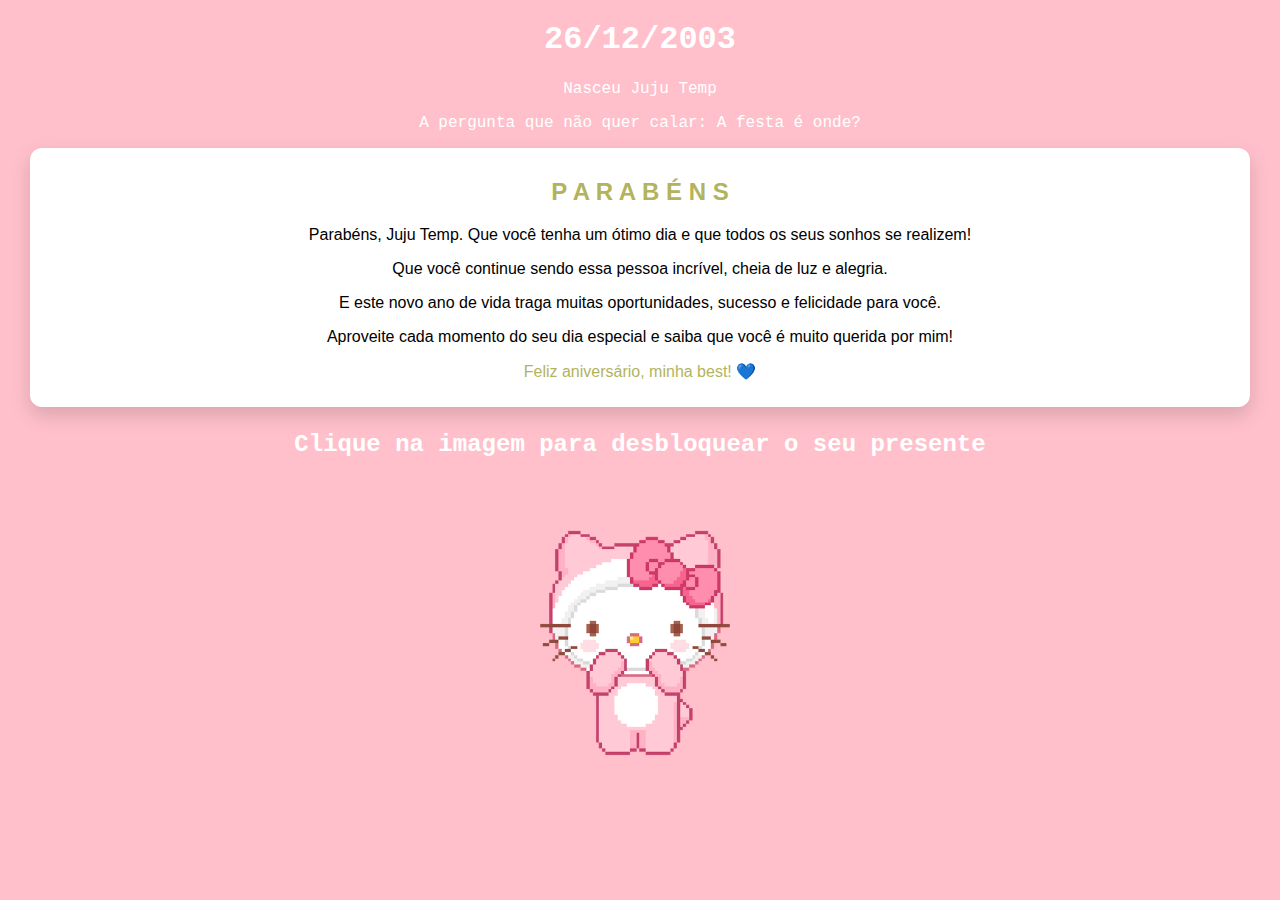
<file: index.html>
<!DOCTYPE html>
<html lang="pt-br">
<head>
    <meta charset="UTF-8">
    <meta name="viewport" content="width=device-width, initial-scale=1.0">
    <title>Parabéns</title>
    <link rel="stylesheet" href="corpo.css">
</head>
<body>

    <main>
        <h1>26/12/2003</h1>
        <p>Nasceu Juju Temp</p>
        <p>A pergunta que não quer calar: A festa é onde?</p>

        <div class="mensagem">
            <h2>P A R A B É N S</h2>

            <p>
                Parabéns, Juju Temp. Que você tenha um ótimo dia e que todos os seus sonhos se realizem!
            </p>

            <p>
                Que você continue sendo essa pessoa incrível, cheia de luz e alegria. 
            <p>
                E este novo ano de vida traga muitas oportunidades, sucesso e felicidade para você.
            </p>

            <p>
                Aproveite cada momento do seu dia especial e saiba que você é muito querida por mim!
            </p>

            <p class="best">Feliz aniversário, minha best! 💙</p>
        </div>

        <div class="surpresa">
            <h2>Clique na imagem para desbloquear o seu presente</h2>
            <a href="abapresente.html">
                <img src="imagens/pngegg.png" alt="Clique para abrir o presente">
            </a>
        </div>
    </main>

</body>
</html>
</file>
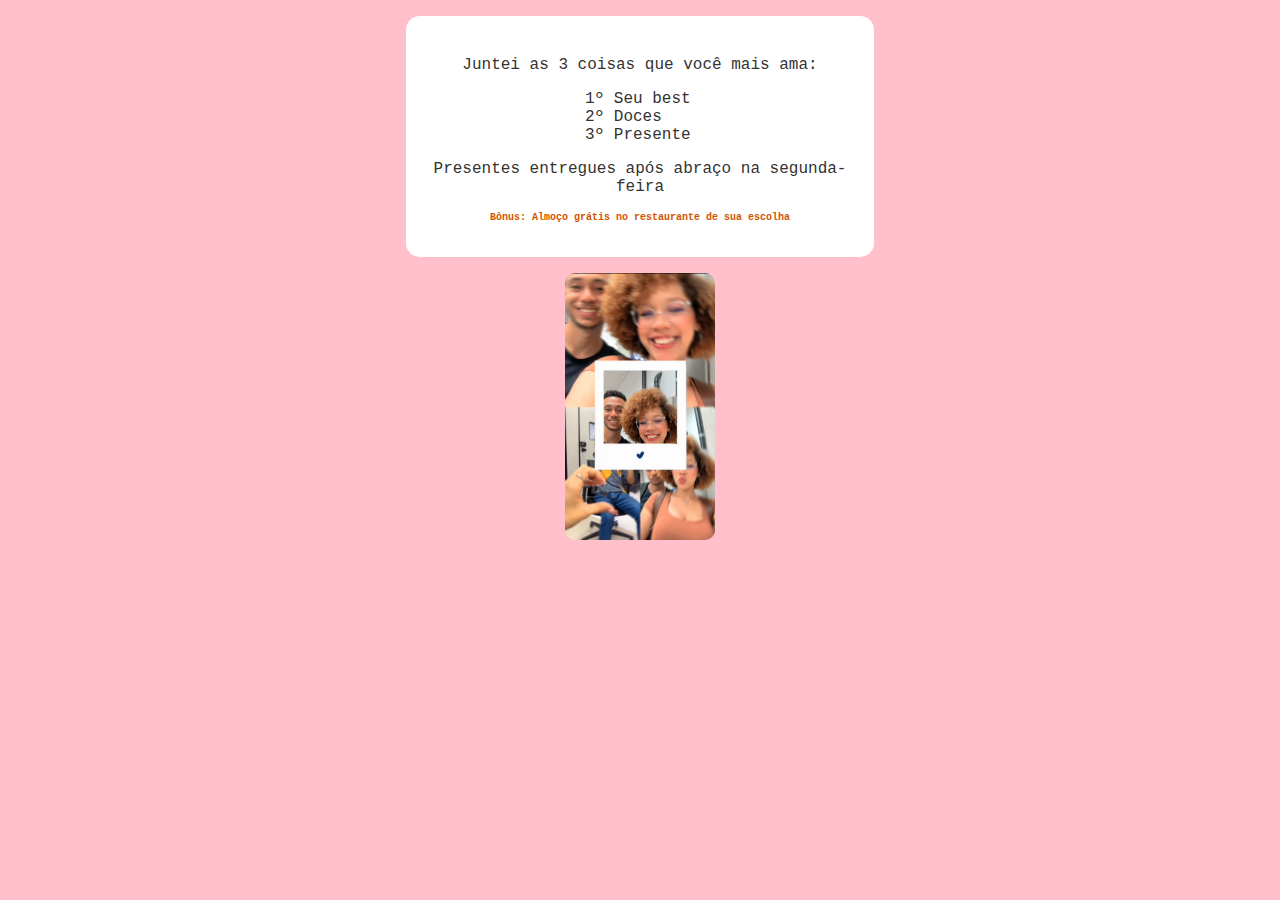
<file: abapresente.html>
<!DOCTYPE html>
<html lang="pt-br">
<head>
    <meta charset="UTF-8">
    <meta name="viewport" content="width=device-width, initial-scale=1.0">
    <title>Surpresa 🎉</title>

    <style>
        body {
            background-color: pink;
            margin: 0;
            padding: 1rem;
            font-family: "Courier New", Courier, monospace;
            text-align: center;
            overflow: hidden;
        }

        main {
            background-color: white;
            border-radius: 14px;
            padding: 1.5rem;
            max-width: 420px;
            margin: auto;
            animation: fadeUp 0.8s ease-out;
        }

        h1 {
            color: rgb(179, 179, 94);
        }

        p {
            color: #333;
            font-size: 1rem;
        }

        .emoji {
            font-size: 3rem;
            margin: 1rem 0;
        }

        .mensagem {
            width: 50%;
            margin: auto;
            text-align: left;
            padding-left: 100px;
        }

        /* Animação de entrada */
        @keyframes fadeUp {
            from {
                opacity: 0;
                transform: translateY(20px);
            }
            to {
                opacity: 1;
                transform: translateY(0);
            }
        }

        #bonus {
            font-weight: bold;
            margin-top: 1rem;
            color: #d35400;
            font-size: 10px;
        }

        img {
            width: 150px;
            margin-top: 1rem;
            border-radius: 10px;
        }

        /* Confetes */
        .confetti {
            position: fixed;
            top: -10px;
            width: 8px;
            height: 8px;
            opacity: 0.8;
            animation: fall linear infinite;
        }

        @keyframes fall {
            to {
                transform: translateY(110vh) rotate(360deg);
            }
        }
    </style>
</head>
<body>

    <main>
        <p>Juntei as 3 coisas que você mais ama:</p>
        <div class="mensagem">
            <p>1º Seu best <br>2º Doces</br>3º Presente</p>
        </div>
        <p>Presentes entregues após abraço na segunda-feira</p>
        <p id="bonus">Bônus: Almoço grátis no restaurante de sua escolha</p>
    </main>

    <div id="imagem">
        <img src="imagens/Screenshot_20251225-211724.Files do Google.png" alt="">
    </div>

    <script>
        // Gera confetes
        const colors = ['#fff', '#ff4d6d', '#ffd166', '#6ec1e4', '#b983ff'];

        for (let i = 0; i < 80; i++) {
            const confetti = document.createElement('div');
            confetti.classList.add('confetti');

            confetti.style.left = Math.random() * 100 + 'vw';
            confetti.style.backgroundColor = colors[Math.floor(Math.random() * colors.length)];
            confetti.style.animationDuration = (Math.random() * 3 + 2) + 's';
            confetti.style.animationDelay = Math.random() * 2 + 's';

            document.body.appendChild(confetti);
        }
    </script>

</body>
</html>
</file>
<file: corpo.css>
@charset "UTF-8";

body {
    background-color: pink;
    text-align: center;
    font-family: "Courier New", Courier, monospace;
    color: white;
}

/* Caixa principal */
.mensagem {
    background-color: white;
    font-family: Arial, sans-serif;
    text-align: center;
    border-radius: 12px;

    width: 95%;
    margin: auto;
    padding: 10px;
    color: black;
    box-shadow: 0 8px 20px rgba(0,0,0,0.15);
}

/* Espaçamento */
.surpresa {
    margin-top: 1.5rem;
}

a {
    text-decoration: none;
}

/* Destaques */
.mensagem h2,
.best {
    color: rgb(179, 179, 94);
}

/* Imagens responsivas */
img {
    width: 100%;
    max-width: 280px;
    height: auto;
    margin-top: 1rem;
    user-select: none;
    -webkit-user-drag: none;
}

a {
  text-decoration: none;
  color: inherit;
  -webkit-tap-highlight-color: transparent;
}

a:visited {
  color: inherit;
}
</file>
